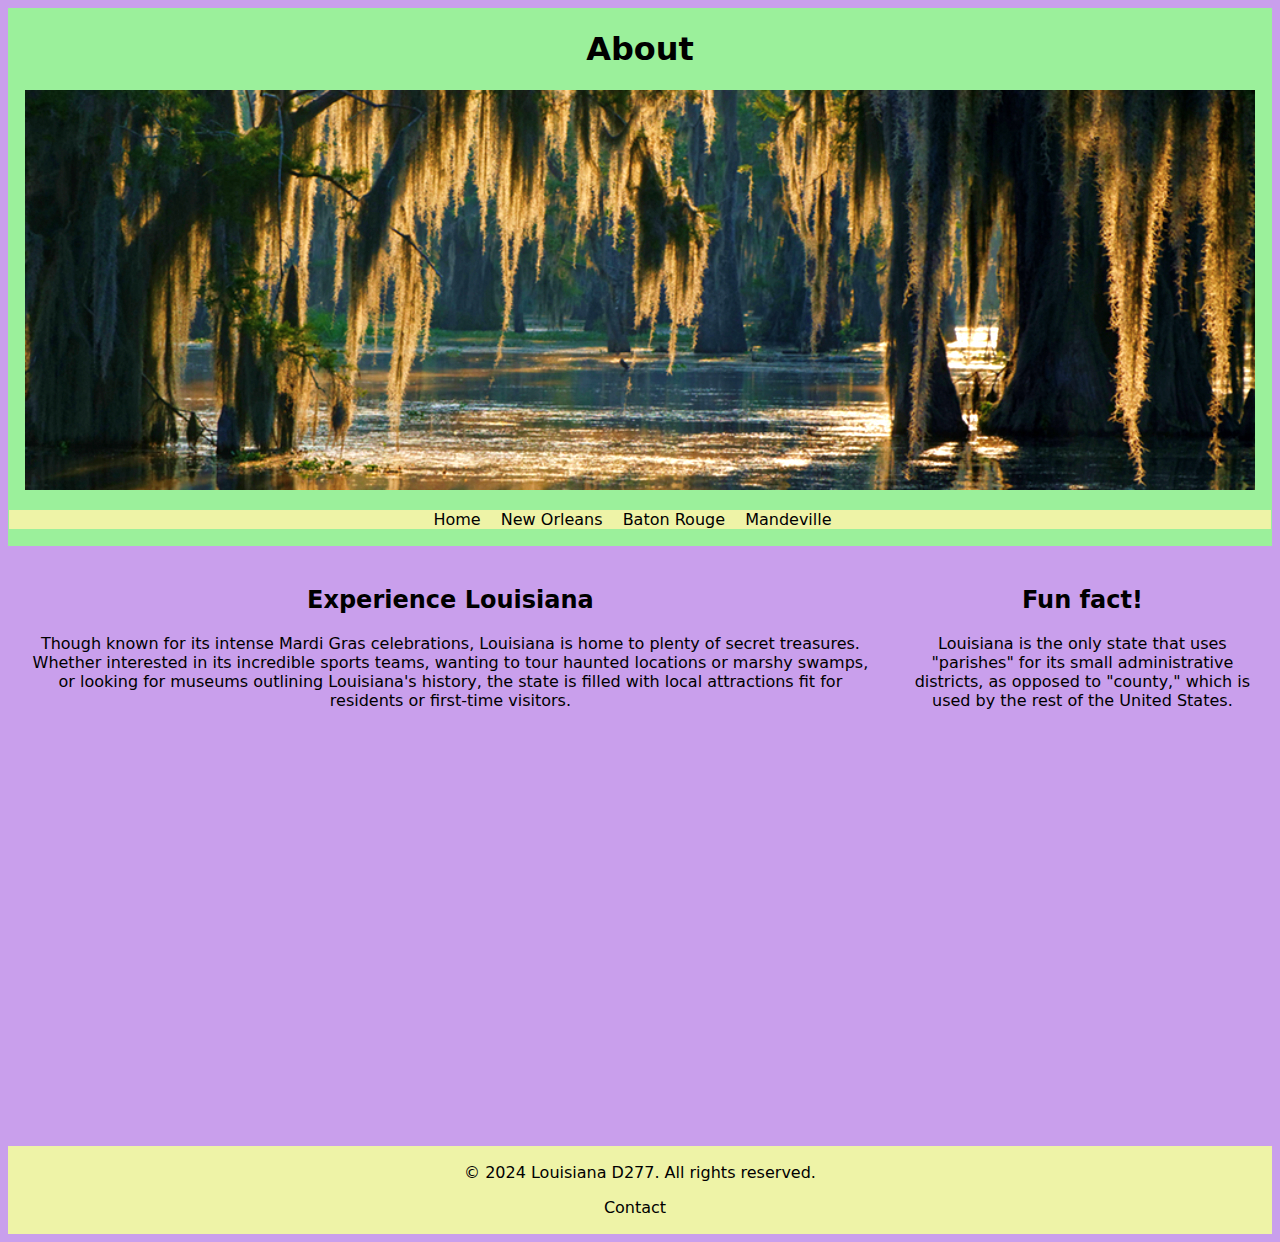
<file: about.html>
<!DOCTYPE html>
<html lang="en">

<head>
    <title>About</title>
    <link rel="stylesheet" href="style.css">
</head>

<body>

    <header>
        <h1>About</h1>
        <img src="images/louisiana.jpg">
        <nav>
            <ul>
                <li><a href="index.html">Home</a></li>
                <li><a href="neworleans.html">New Orleans</a></li>
                <li><a href="batonrouge.html">Baton Rouge</a></li>
                <li><a href="mandeville.html">Mandeville</a></li>
            </ul>
        </nav>
    </header>

    <section>
        <h2>Experience Louisiana</h2>
        <p>
            Though known for its intense Mardi Gras celebrations, Louisiana is home to plenty
            of secret treasures. Whether interested in its incredible sports teams, wanting to tour
            haunted locations or marshy swamps, or looking for museums outlining Louisiana's history,
            the state is filled with local attractions fit for residents or first-time visitors. 
        </p>
    </section>

    <aside>
        <h2>Fun fact!</h2>
        <p>
            Louisiana is the only state that uses "parishes" for its small administrative districts, as opposed to "county," which is used by the rest of the United States. 
        </p>
    </aside>


    <footer>
        <p>&copy; 2024 Louisiana D277. All rights reserved.</p>
        <nav>
            <ul>
                <li><a href="contact.html">Contact</a></li>
            </ul>
        </nav>
    </footer>

</body>

</html>
</file>
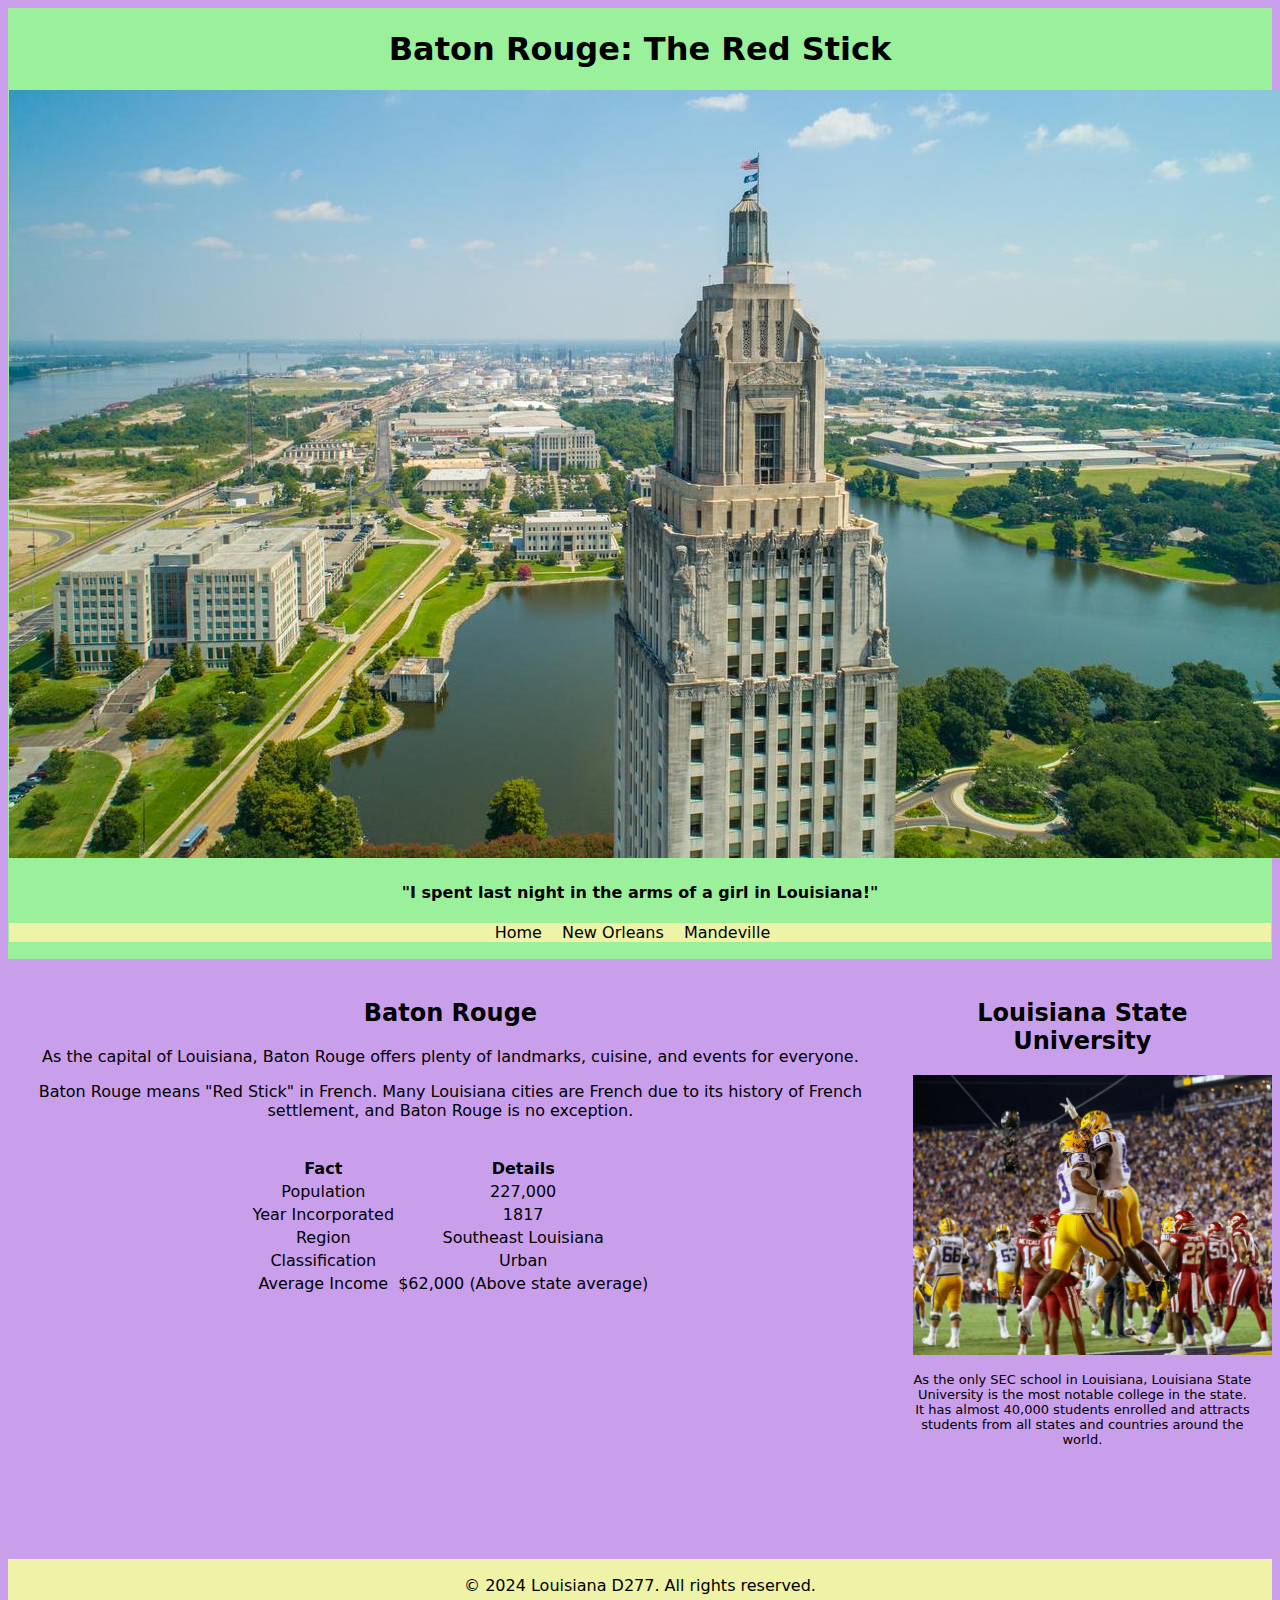
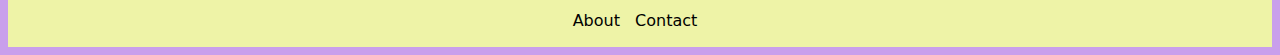
<file: batonrouge.html>
<!DOCTYPE html>
<html lang="en">

<head>
    <title>Baton Rouge</title>
    <link rel="stylesheet" href="style.css">
</head>

<body>

    <header>
        <h1>Baton Rouge: The Red Stick</h1>
        <img src="images/baton rouge.jpg" alt="Baton Rouge Capital Building">
        <h4>"I spent last night in the arms of a girl in Louisiana!"</h4>
        <nav>
            <ul>
                <li><a href="index.html">Home</a></li>
                <li><a href="neworleans.html">New Orleans</a></li>
                <li><a href="mandeville.html">Mandeville</a></li>
            </ul>
        </nav>
    </header>

    <section>
        <h2>Baton Rouge</h2>
        <p>
           As the capital of Louisiana, Baton Rouge offers plenty of landmarks, cuisine, and 
           events for everyone.
        </p>
        <p>
            Baton Rouge means "Red Stick" in French. Many Louisiana cities are French due to its 
            history of French settlement, and Baton Rouge is no exception.
        </p>
        <table id="table">
            <tr>
                <th>Fact</th>
                <th>Details</th>
            </tr>
            <tr>
                <td>Population</td>
                <td>227,000</td>
            </tr>
            <tr>
                <td>Year Incorporated</td>
                <td>1817</td>
            </tr>
            <tr>
                <td>Region</td>
                <td>Southeast Louisiana</td>
            </tr>
            <tr>
                <td>Classification</td>
                <td>Urban</td>
            </tr>
            <tr>
                <td>Average Income</td>
                <td>$62,000 (Above state average)</td>
            </tr>
        </table>
    </section>

    <aside>
        <h2>Louisiana State University</h2>
        <img src="images/lsu.jpg" alt="LSU football players">
        <p class="asideparagraph">
            As the only SEC school in Louisiana, Louisiana State University is the most
            notable college in the state. It has almost 40,000 students enrolled and attracts
            students from all states and countries around the world.
        </p>
    </aside>

    <footer>
        <p>&copy; 2024 Louisiana D277. All rights reserved.</p>
        <nav>
            <ul>
                <li><a href="about.html">About</a></li>
                <li><a href="contact.html">Contact</a></li>
            </ul>
        </nav>
    </footer>

</body>

</html>
</file>
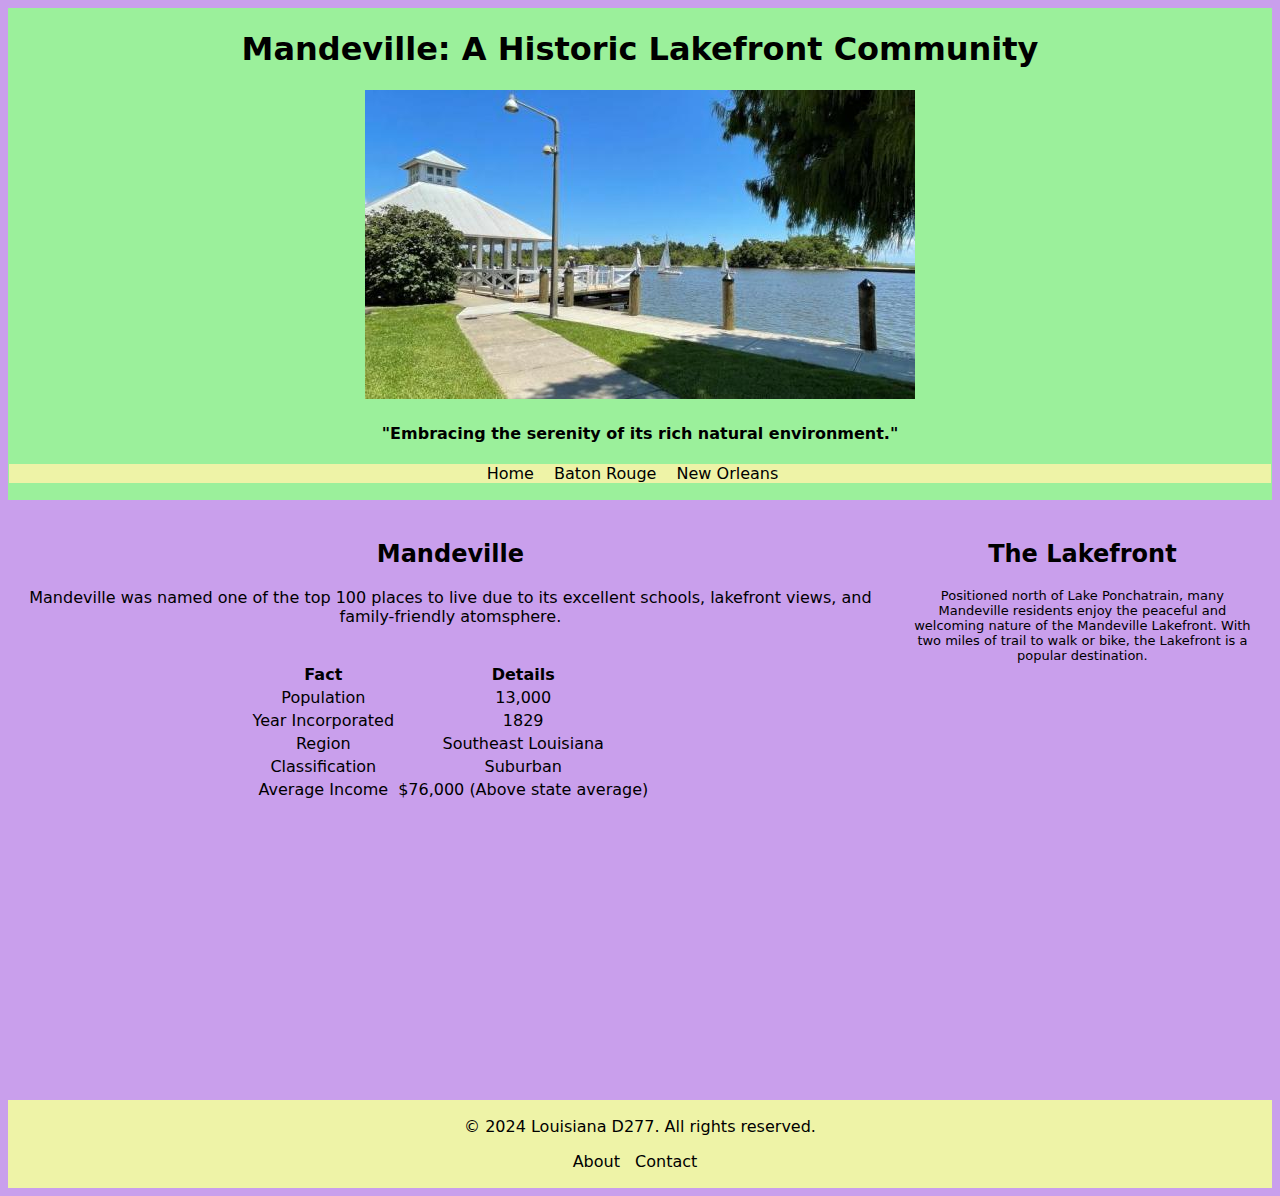
<file: mandeville.html>
<!DOCTYPE html>
<html lang="en">

<head>
    <title>Mandeville</title>
    <link rel="stylesheet" href="style.css">
</head>

<body>

    <header>
        <h1>Mandeville: A Historic Lakefront Community</h1>
        <img src="images/mandeville.jpg">
        <h4>"Embracing the serenity of its rich natural environment."</h4>
        <nav>
            <ul>
                <li><a href="index.html">Home</a></li>
                <li><a href="batonrouge.html">Baton Rouge</a></li>
                <li><a href="neworleans.html">New Orleans</a></li>
            </ul>
        </nav>
    </header>

    <section>
        <h2>Mandeville</h2>
        <p>
            Mandeville was named one of the top 100 places to live due to its excellent schools,
            lakefront views, and family-friendly atomsphere.
        </p>

        
        <table id="table">
            <tr>
                <th>Fact</th>
                <th>Details</th>
            </tr>
            <tr>
                <td>Population</td>
                <td>13,000</td>
            </tr>
            <tr>
                <td>Year Incorporated</td>
                <td>1829</td>
            </tr>
            <tr>
                <td>Region</td>
                <td>Southeast Louisiana</td>
            </tr>
            <tr>
                <td>Classification</td>
                <td>Suburban</td>
            </tr>
            <tr>
                <td>Average Income</td>
                <td>$76,000 (Above state average)</td>
            </tr>
        </table>
    </section>

    <aside>
        <h2>The Lakefront</h2>
        <p class="asideparagraph">
            Positioned north of Lake Ponchatrain, many Mandeville residents enjoy the peaceful
            and welcoming nature of the Mandeville Lakefront. With two miles of trail to walk or
            bike, the Lakefront is a popular destination.
        </p>
    </aside>

    <footer>
        <p>&copy; 2024 Louisiana D277. All rights reserved.</p>
        <nav>
            <ul>
                <li><a href="about.html">About</a></li>
                <li><a href="contact.html">Contact</a></li>
            </ul>
        </nav>
    </footer>

</body>

</html>
</file>
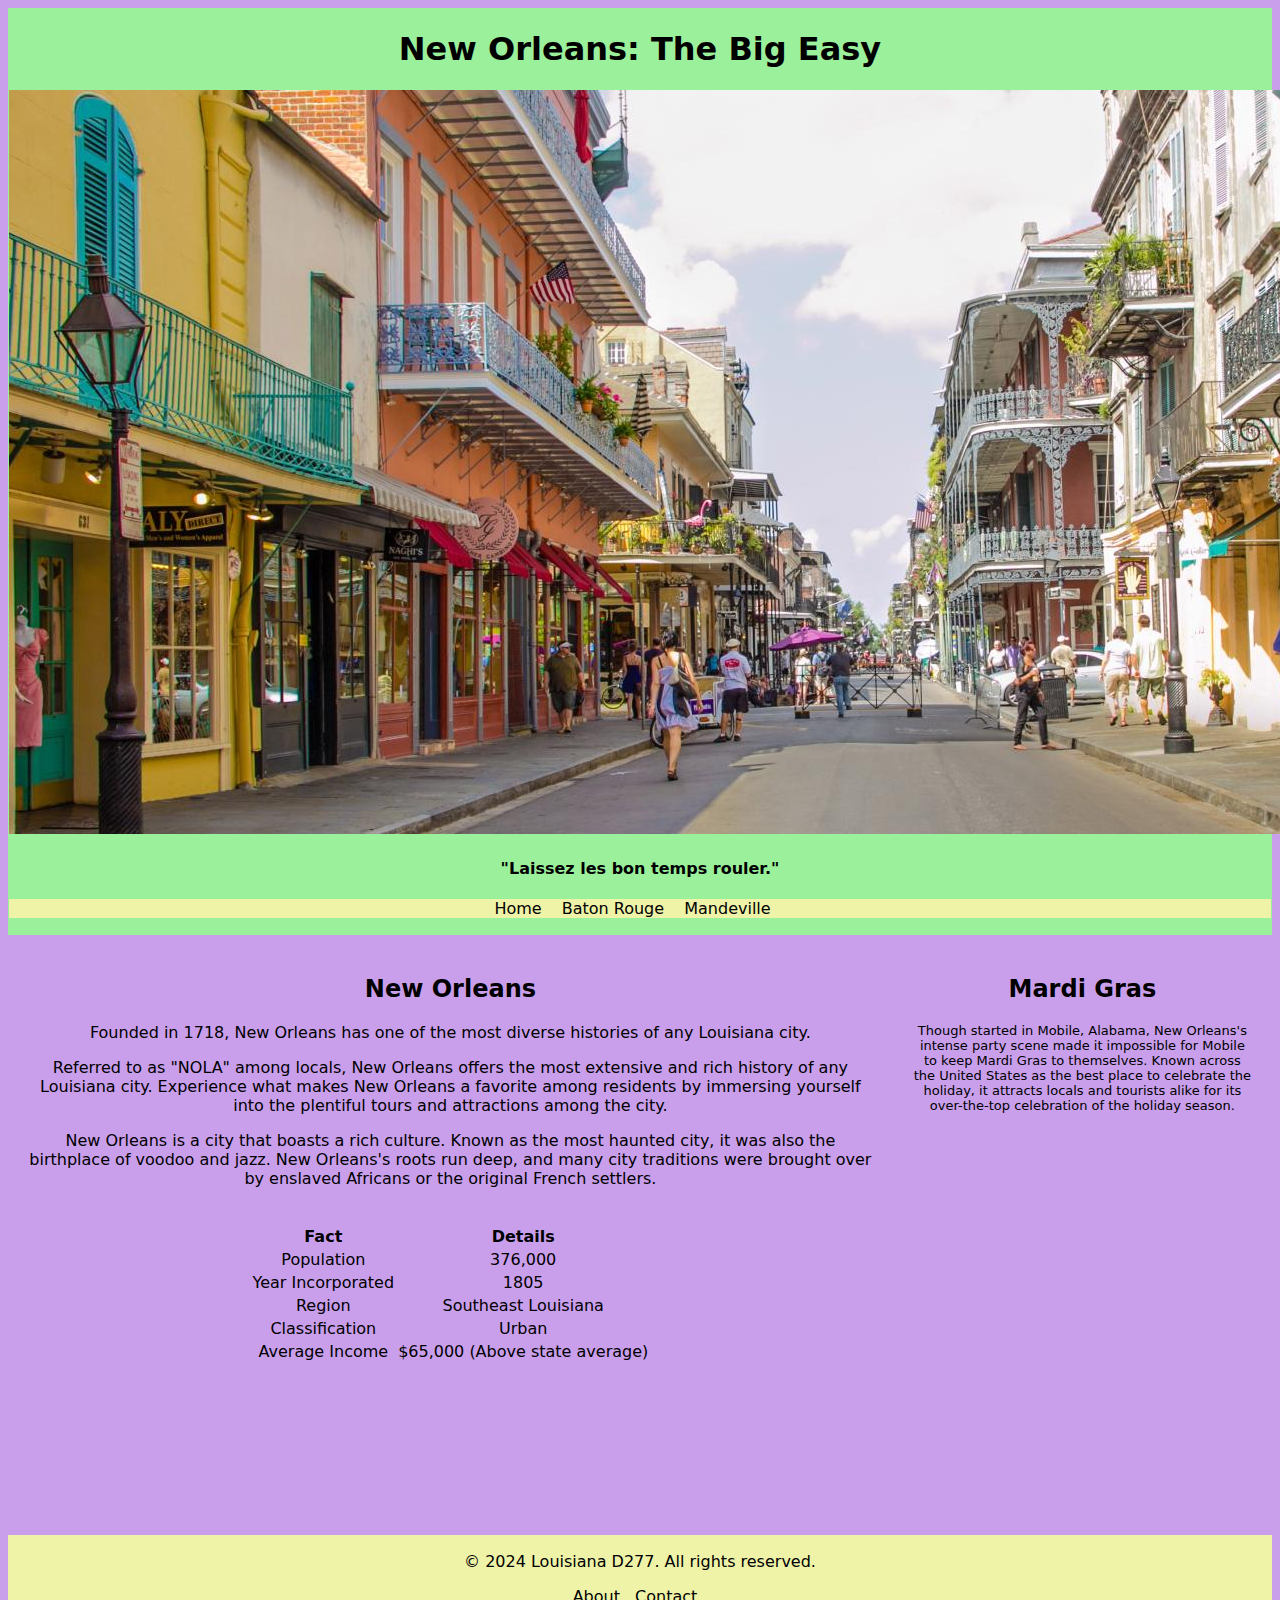
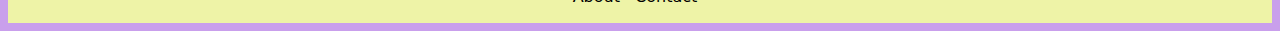
<file: neworleans.html>
<!DOCTYPE html>
<html lang="en">

<head>
    <title>New Orleans</title>
    <link rel="stylesheet" href="style.css">
</head>

<body>

    <header>
        <h1>New Orleans: The Big Easy</h1>
        <img src="images/louisiana.jpeg">
        <h4>"Laissez les bon temps rouler."</h4>
        <nav>
            <ul>
                <li><a href="index.html">Home</a></li>
                <li><a href="batonrouge.html">Baton Rouge</a></li>
                <li><a href="mandeville.html">Mandeville</a></li>
            </ul>
        </nav>
    </header>

    <section>
        <h2>New Orleans</h2>
        <p>
            Founded in 1718, New Orleans has one of the most diverse histories of any Louisiana city.
        </p>
        <p>
            Referred to as "NOLA" among locals, New Orleans offers the most extensive and rich history of any Louisiana city. Experience what makes New Orleans a favorite among residents by immersing yourself into the plentiful tours and attractions among the city.
        </p>
        <p>
            New Orleans is a city that boasts a rich culture. Known as the most haunted city, it was also the birthplace of voodoo and jazz. New Orleans's roots run deep, and many city traditions were brought over by enslaved Africans or the original French settlers.
        </p>
        <table id="table">
            <tr>
                <th>Fact</th>
                <th>Details</th>
            </tr>
            <tr>
                <td>Population</td>
                <td>376,000</td>
            </tr>
            <tr>
                <td>Year Incorporated</td>
                <td>1805</td>
            </tr>
            <tr>
                <td>Region</td>
                <td>Southeast Louisiana</td>
            </tr>
            <tr>
                <td>Classification</td>
                <td>Urban</td>
            </tr>
            <tr>
                <td>Average Income</td>
                <td>$65,000 (Above state average)</td>
            </tr>
        </table>
    </section>

    <aside>
        <h2>Mardi Gras</h2>
        <p class="asideparagraph">
            Though started in Mobile, Alabama, New Orleans's intense party scene made it impossible for Mobile to keep Mardi Gras to themselves. Known across the United States as the best place to celebrate the holiday, it attracts locals and tourists alike for its over-the-top celebration of the holiday season.
        </p>
    </aside>

    <footer>
        <p>&copy; 2024 Louisiana D277. All rights reserved.</p>
        <nav>
            <ul>
                <li><a href="about.html">About</a></li>
                <li><a href="contact.html">Contact</a></li>
            </ul>
        </nav>
    </footer>

</body>

</html>
</file>
<file: style.css>
body {
    background-color: rgb(201, 159, 236);
    font-family:system-ui, -apple-system, BlinkMacSystemFont, 'Segoe UI', Roboto, Oxygen, Ubuntu, Cantarell, 'Open Sans', 'Helvetica Neue', sans-serif;
}

header {
    clear: both;
    background-color: rgb(155, 240, 155);
    color: rgb(0, 0, 0);
    padding: 1px;
    text-align: center;
} 

nav {
    background-color: rgb(238, 243, 167);
    color: rgb(0, 0, 0);
}

nav ul {
    list-style: none;
    padding: 0;
}

nav ul li {
    display: inline-block;
    margin-right: 15px;
}

nav ul li a {
    text-decoration: none;
    color: rgb(0, 0, 0);
}

nav ul li a:hover {
    color: rgb(155, 240, 155);
    background-color: rgb(201, 159, 236);
}

img {
    width: auto;
    height: 50%;
  }

section {
    width: 70%;
    float: left;
    padding: 20px;
    box-sizing: border-box;
    text-align: center;
    height:600px;
    overflow-y: auto;
}


aside {
    width: 30%;
    float: left;
    padding: 20px;
    box-sizing: border-box;
    text-align: center;
    height: 600px;
    overflow-y: auto;
}

footer {
    clear: both;
    background-color: rgb(238, 243, 167);
    color: rgb(0, 0, 0);
    padding: 1px;
    text-align: center;
}

footer nav ul {
    list-style: none;
}

footer nav ul li {
    display: inline-block;
    margin-right: 10px;
}

footer nav ul li a {
    text-decoration: none;
    color: rgb(0, 0, 0);
}

#table {
    position:relative;
    top: 20px;
    margin: 0px auto;
}

.asideparagraph {
   font-size: small;
}

.absolute-note {
    position: absolute;
    top: 10px; 
    left: 10px; 
    background-color: rgb(201, 159, 236);
    padding: 5px;
    border: 1px solid black;
}

main {
    width: 70%;
    margin: 0 auto;
    text-align: center;
}
</file>
